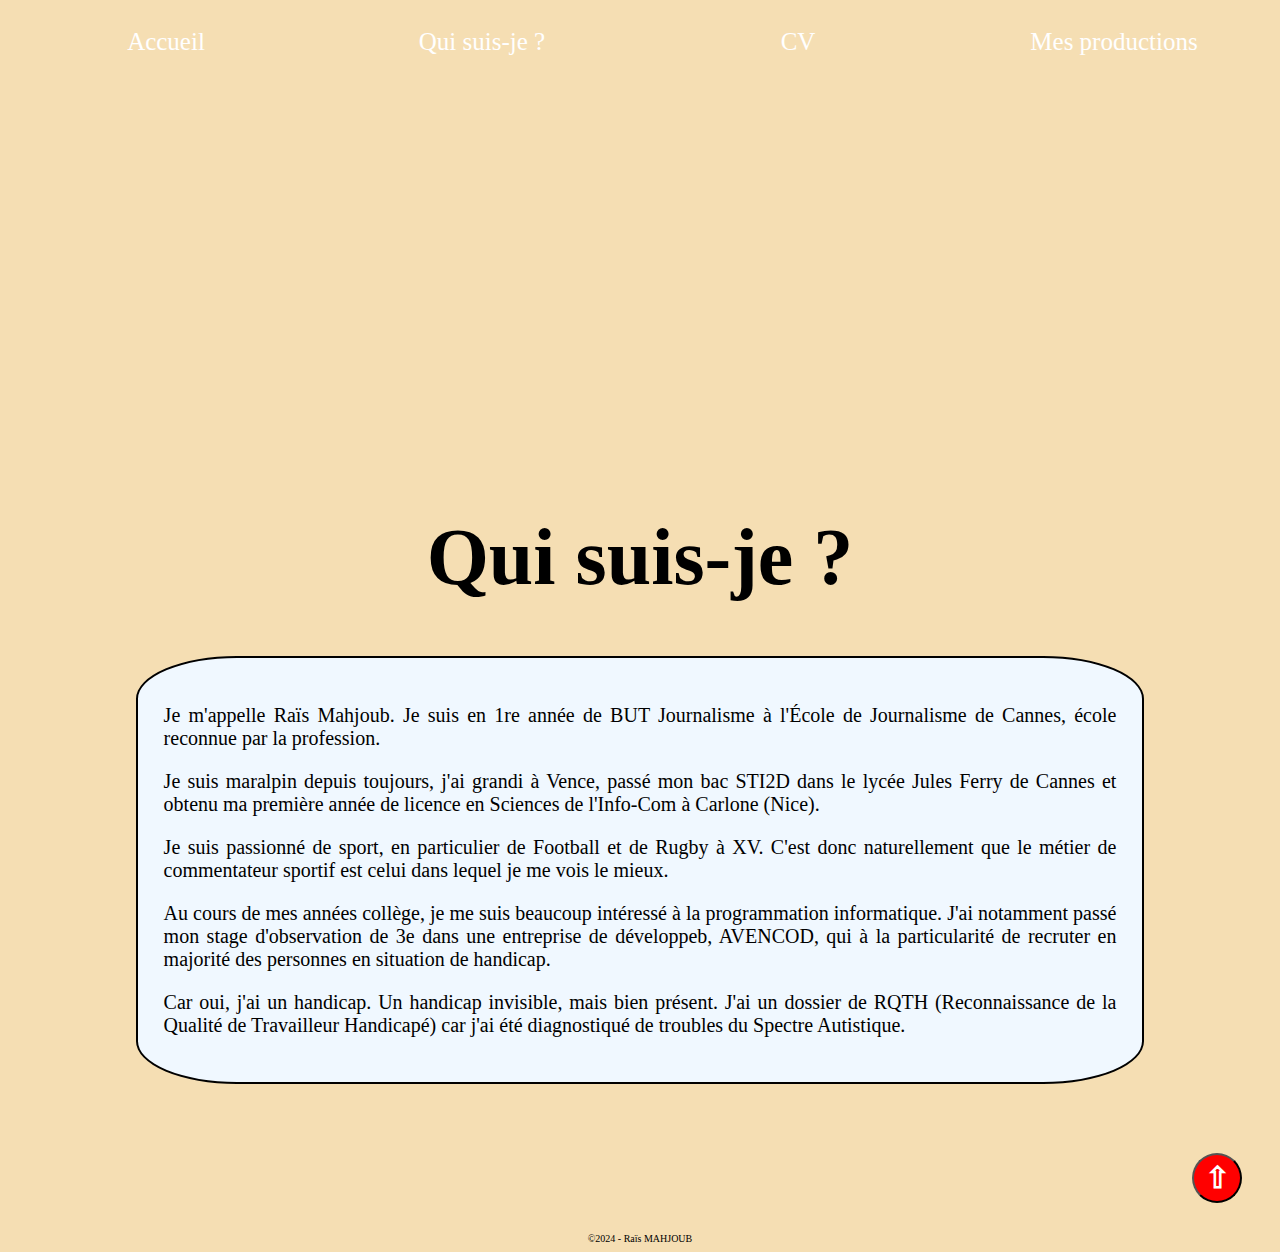
<file: about-me.html>
<!DOCTYPE html>

<html lang="fr">
    <head>
        <meta charset="UTF-8">
        <meta name="viewport" content="width=device-width, initial-scale=1.0">
        <title>Raïs MAHJOUB - &Agrave; propos</title>
        <link rel="shortcut icon" href="./Images/favicon.ico" type="image/x-icon">
        <meta name="description" content="Bonjour, Je m'appelle Raïs Mahjoub et ceci est mon CV. N'hesitez pas à venir me découvrir !">
        <meta name="robots" content="index, follow">
        <link rel="stylesheet" href="index.css">
    </head>
    <body>
        <header id="up">
            <nav>
                <a class="nav" href="./index.html">Accueil</a>
                <a class="nav" href="./about-me.html">Qui suis-je ?</a>
                <a class="nav" href="./CV.html">CV</a>
                <a class="nav" href="https://www.github.com/rais-mahjoub" target="_blank">Mes productions</a>
                <form action="/search" method="GET">
                </form>
            </nav>
        </header>
        <main>
            <h1 class="title-abt-me">Qui suis-je&nbsp;?</h1>
            <div class="abt-me-contain">
                <p class="txt-abt-me">Je m'appelle Raïs Mahjoub. Je suis en 1re année de BUT Journalisme à l'École de Journalisme de Cannes, école reconnue par la profession.</p>
                <p class="txt-abt-me">Je suis maralpin depuis toujours, j'ai grandi à Vence, passé mon bac STI2D dans le lycée Jules Ferry de Cannes et obtenu ma première année de licence en Sciences de l'Info-Com à Carlone (Nice).</p>
                <p class="txt-abt-me">Je suis passionné de sport, en particulier de Football et de Rugby à XV. C'est donc naturellement que le métier de commentateur sportif est celui dans lequel je me vois le mieux.</p>
                <p class="txt-abt-me">Au cours de mes années collège, je me suis beaucoup intéressé à la programmation informatique. J'ai notamment passé mon stage d'observation de 3e dans une entreprise de développeb, AVENCOD, qui à la particularité de recruter en majorité des personnes en situation de handicap.</p>
                <p class="txt-abt-me">Car oui, j'ai un handicap. Un handicap invisible, mais bien présent. J'ai un dossier de RQTH (Reconnaissance de la Qualité de Travailleur Handicapé) car j'ai été diagnostiqué de troubles du Spectre Autistique.</p>
            </div>
            <div class="up-button-div">
                <a href="#up"><input class="up-button" type="button" value="⇧"></a>
            </div>
        </main>
        <footer>&copy;2024 - Raïs MAHJOUB</footer>
    </body>
</html>
</file>
<file: index.css>
/* Commun */
body{
    background-color: wheat;
}
footer{
    text-align: center;
    font-size: 10px;
}
nav{
    display: grid;
    grid-template-columns: 1fr 1fr 1fr 1fr;
}      
.nav  {
    text-decoration: none;
    text-align: center;
    color:rgb(255, 255, 255);
    font-size: 25px;
    margin: 20px;
}
header{
    background-image: url("https://syxperiane.com/wp-content/uploads/2023/07/illustration-dun-parc-informatique-1024x640.jpg");
    background-repeat: no-repeat;
    background-position-y: center;
    background-size: cover;
    height: 50vh;
}
.up-button-div{
    text-align: right;
}
.up-button{
    color: white;
    font-weight: bolder;
    background-color: red;
    border-radius: 50%;
    font-size: 30px;
    margin: 30px;
    width: 50px;
    height: 50px;
    text-align: center;
}
.title-abt-me, .cv-title{
    font-family: 'Times New Roman', Times, serif;
    text-align: center;
    font-size: 5rem
}

/* Accueil */
.home-title{
    text-align: center;
    margin: 25px;
    font-family: 'Comic sans MS';
    font-size: 50px;
    color: blue;
}
/* .home-contain{
    width: 100%
} */
#sommaire-grid{
    display: flex;
}
#sommaire{
        display: flex;
        flex-direction: column;
        margin: 8vw;
        margin-top: 2vw;
        background-color: #ddd;
        border-style: solid;
        border-color: #333;
        border-width: 3px;
        border-radius: 0%;
        font-family: Arial, Helvetica, sans-serif;
        width: 30%;
        height: 30%;
        row-gap: 10px;
        /* padding-bottom: 25px; */
}
/* #home-à-propos{
    padding-right: 8vw;
} */
.home-subtitle{
    font-family: sans-serif;
    /* margin-right: 10vw; */
    text-align: center;
    font-size: 35px;
    padding-left: 3vw;
    padding-right: 3vw;
}
.home-text{
    font-family: 'Times New Roman', Times, serif;
    text-align: justify;
    font-size: 20px;
    font-weight: lighter; 
}
.sommaire-txt, #sommaire-title{
    margin-left: 25px;
    margin-right: 25px;
    text-decoration: none;
    color: black;
}
#sommaire-title{
    margin: 25px;
    text-align: center;
}
#index-à-propos{
    margin-right: 6vw;
}
#index-CV, #index-prods{
    margin: 6vw;
}
.home-contain{ 
    border: #333 solid 2px;
    border-radius: 10%;
    background-color: #eee;
    margin: 8vw;
    background-color: #fff;
}
.home-skills{
    text-align: center;
}
.home-button{
    color: white;
    font-weight: bolder;
    background-color: red;
    /* border-radius: 20%; */
    font-size: 30px;
    margin: 20px;
    width: auto;
    height: 50px;
    text-align: center;
}

/* à propos de moi */
.abt-me-contain {
    border: black solid 2px;
    border-radius: 10%;
    /* margin-top: 5vw; */
    margin-left: 10vw;
    margin-right: 10vw;
    margin-bottom: 3vw;
    background-color: aliceblue;
    padding: 2vw;
}
.txt-abt-me {
    font-family: 'Times New Roman';
    text-align: justify;
    font-size: 20px;
}

/*CV*/
.cv-contain{
    background-color: aliceblue;
    padding: 2vw;
    border: black solid 2px;
    border-radius: 10%;
    margin: 5vw;
    display: flex; 
    justify-content: space-evenly; 
    text-align: justify;
}
#nom-cv{
    text-align: center;
}
.CV-subtitle{
    font-size: 30px;
}
h3{
    font-size: 25px;
}
.txt-com{
    font-size: 30px; 
    font-family: 'Comic sans MS'; 
    color: black;
}
.txt-cv{
    font-size: 20px;
}
.cv-dispo{
    margin-left: 25px; 
    margin-right: 25px; 
    margin-bottom: 30px;
}
#pdf{
    font-size: 18px; 
    color: red;
}
.a-cv{
    text-decoration: none;
}
</file>
